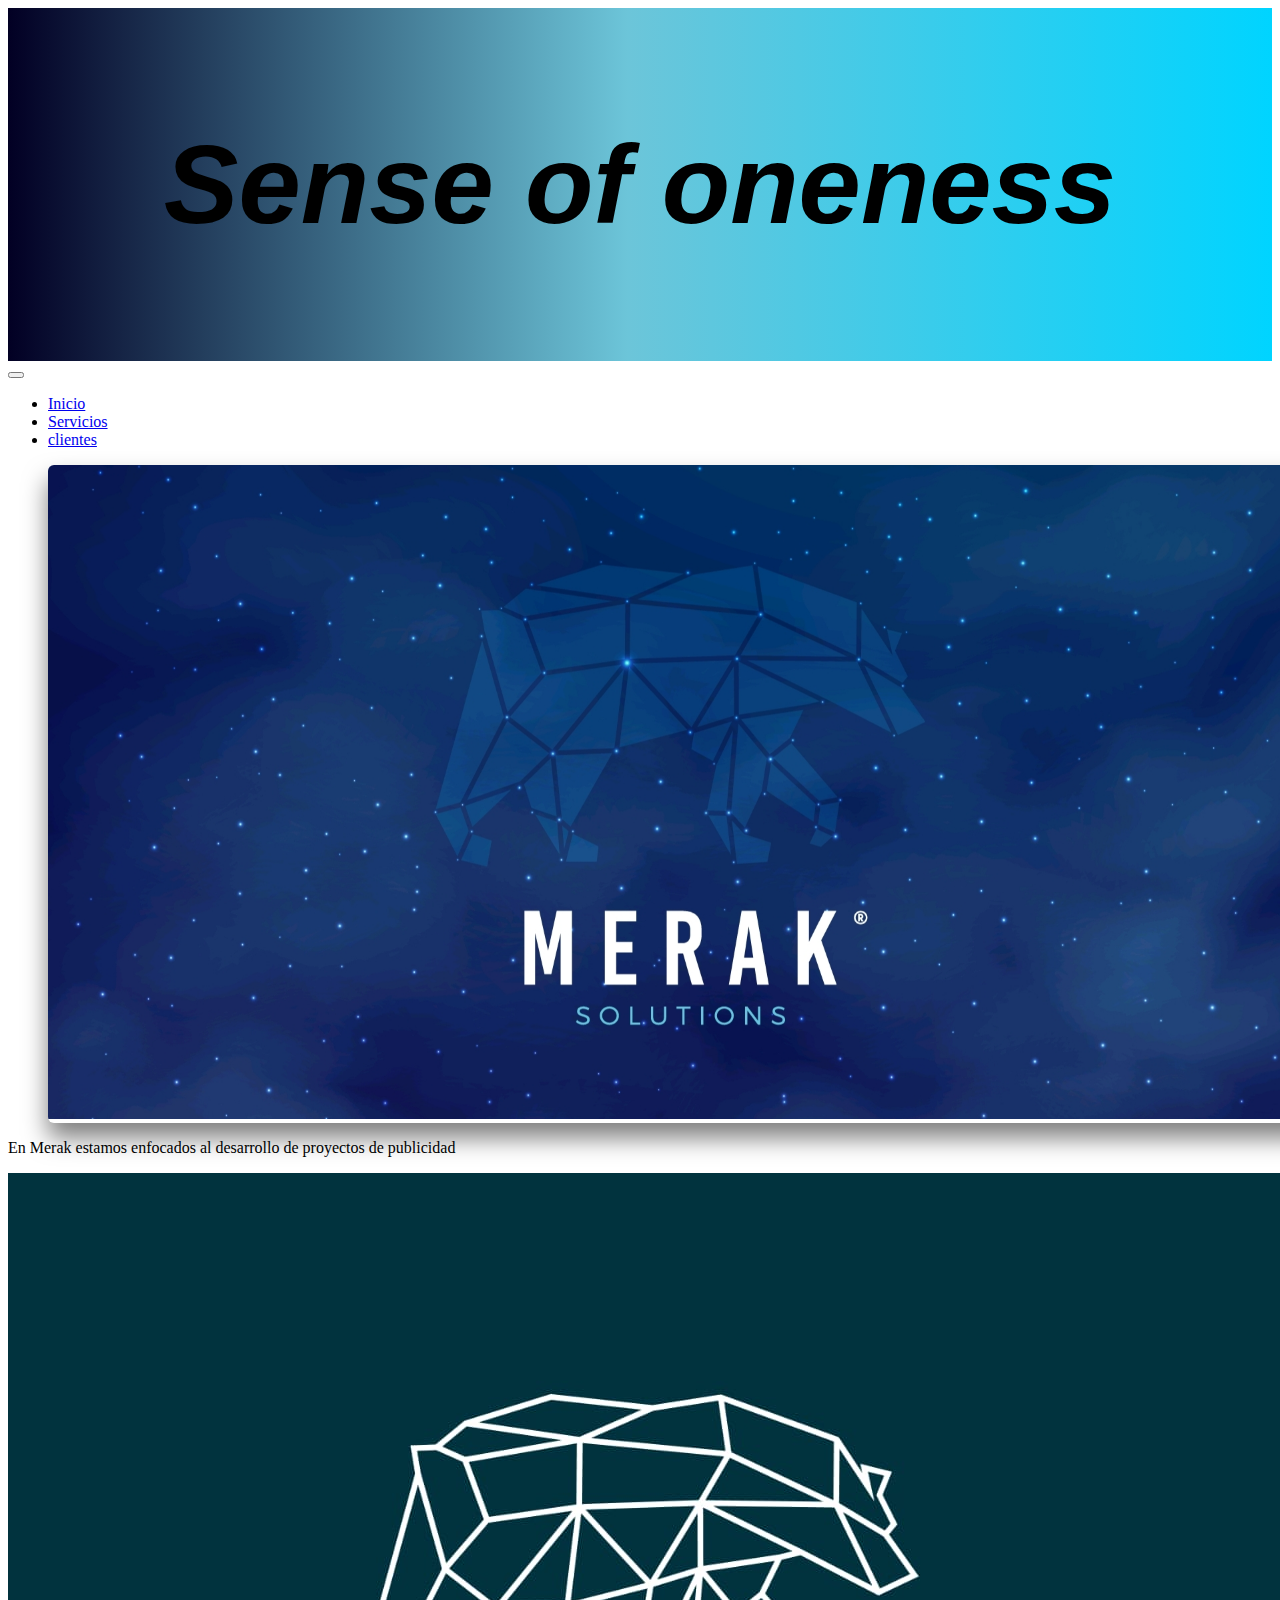
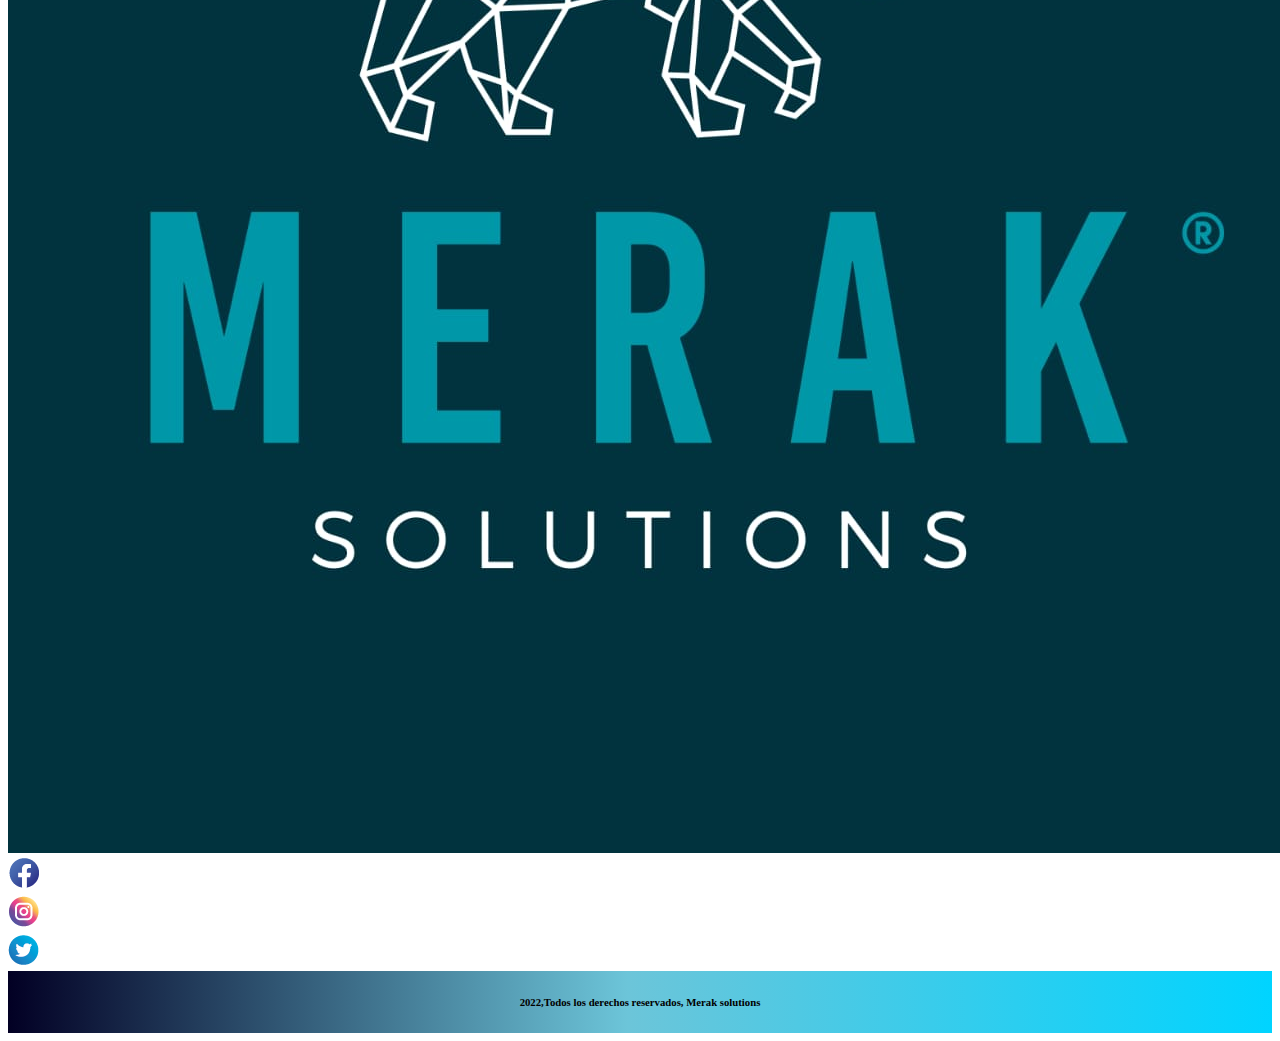
<file: Index.html>
<!DOCTYPE html>
<html lang="en">
<head>
    <meta charset="UTF-8">
    <meta http-equiv="X-UA-Compatible" content="IE=edge">
    <meta name="viewport" content="width=device-width, initial-scale=1.0">
    <title>Document</title>
    <!-- CSS only -->
    <link href="https://cdn.jsdelivr.net/npm/bootstrap@5.2.0-beta1/dist/css/bootstrap.min.css" rel="stylesheet" integrity="sha384-0evHe/X+R7YkIZDRvuzKMRqM+OrBnVFBL6DOitfPri4tjfHxaWutUpFmBp4vmVor" crossorigin="anonymous">
    <link rel="stylesheet" href="./Assets/css/style.css">
</head>
<body class="container-fluid">
  <div class="etiqueta">
        
    <div class="row justify-content-center"> 
    <h1>
    <p>Sense of oneness</p>
    </h1>
    </div>
  </div>
  
    <nav class="navbar navbar-expand-lg bg-light " >
        <div class="container-fluid">
          <a class="navbar-brand" href="#"></a>
          <button class="navbar-toggler" type="button" data-bs-toggle="collapse" data-bs-target="#navbarNav" aria-controls="navbarNav" aria-expanded="false" aria-label="Toggle navigation">
            <span class="navbar-toggler-icon"></span>
          </button>
          <div class="collapse navbar-collapse" id="navbarNav">
            <ul class="navbar-nav">
              <li class="nav-item">
                <a class="nav-link active" aria-current="page" href="./index.html">Inicio</a>
              </li>
             
              <li class="nav-item">
                <a class="nav-link" href="./pages/servicios.html">Servicios</a>
              </li>
              <li class="nav-item">
                <a class="nav-link" href="./pages/clientes.html">clientes</a>
              </li>
             
            </ul>
          </div>
        </div>
      </nav>

     

      

      <div class="caja">
        <figure class="col-12">
            <img class="img-fluid"  src="./Assets/img/logopagina.jpg" class="img-fluid" alt="...">
            <div class="capa">
                <h3 class="text">Nuestra misión</h3>
                <p class="text">Desarrollar ideas innovadoras en el mundo de la publicidad</p>
            </div>
        </figure>
      
      </div>

      <p class="lead m-5">
        En Merak estamos enfocados al desarrollo de proyectos de publicidad 
      </p>

      <div class="row justify-content-around mt-5">
       
          <div class="col-4" >
            <img class="img-fluid"  src="./Assets/img/minilogo.jpg" alt="">
          </div>      
         
      </div>

      <main  class="row">


        <div class="row justify-content-around mt-3">

            <div class="row justify-content-center mt-3">
          
            
                 <div class="col-2" >
                   <a href="http://"><img class="img-fluid" class="col-1" src="./Assets/img/face-01.png" alt=""><a href="http://"></a>
                 </div>          
           
            
              
                 <div class="col-2">
                 <a href="http://"><img class="img-fluid" class="col-1" src="./Assets/img/insta-01.png" alt=""></a>
                     
                 </div>
  
                 <div class="col-2">
                           <a href="http://"><img class="img-fluid" class="col-1" src="./Assets/img/twit-01.png" alt=""></a>
                     
                 </div>
          
            
            </div> 
       
                
        </div>

      </main>

      <div class="footer">
        
        <div class="row justify-content-center "   > 
        <h6>
        <p>2022,Todos los derechos reservados, Merak solutions</p>
        </h6>
        </div>
    </div>

 <!-- JavaScript Bundle with Popper -->
<script src="https://cdn.jsdelivr.net/npm/bootstrap@5.2.0-beta1/dist/js/bootstrap.bundle.min.js" integrity="sha384-pprn3073KE6tl6bjs2QrFaJGz5/SUsLqktiwsUTF55Jfv3qYSDhgCecCxMW52nD2" crossorigin="anonymous"></script>   
</body>
</html>
</file>
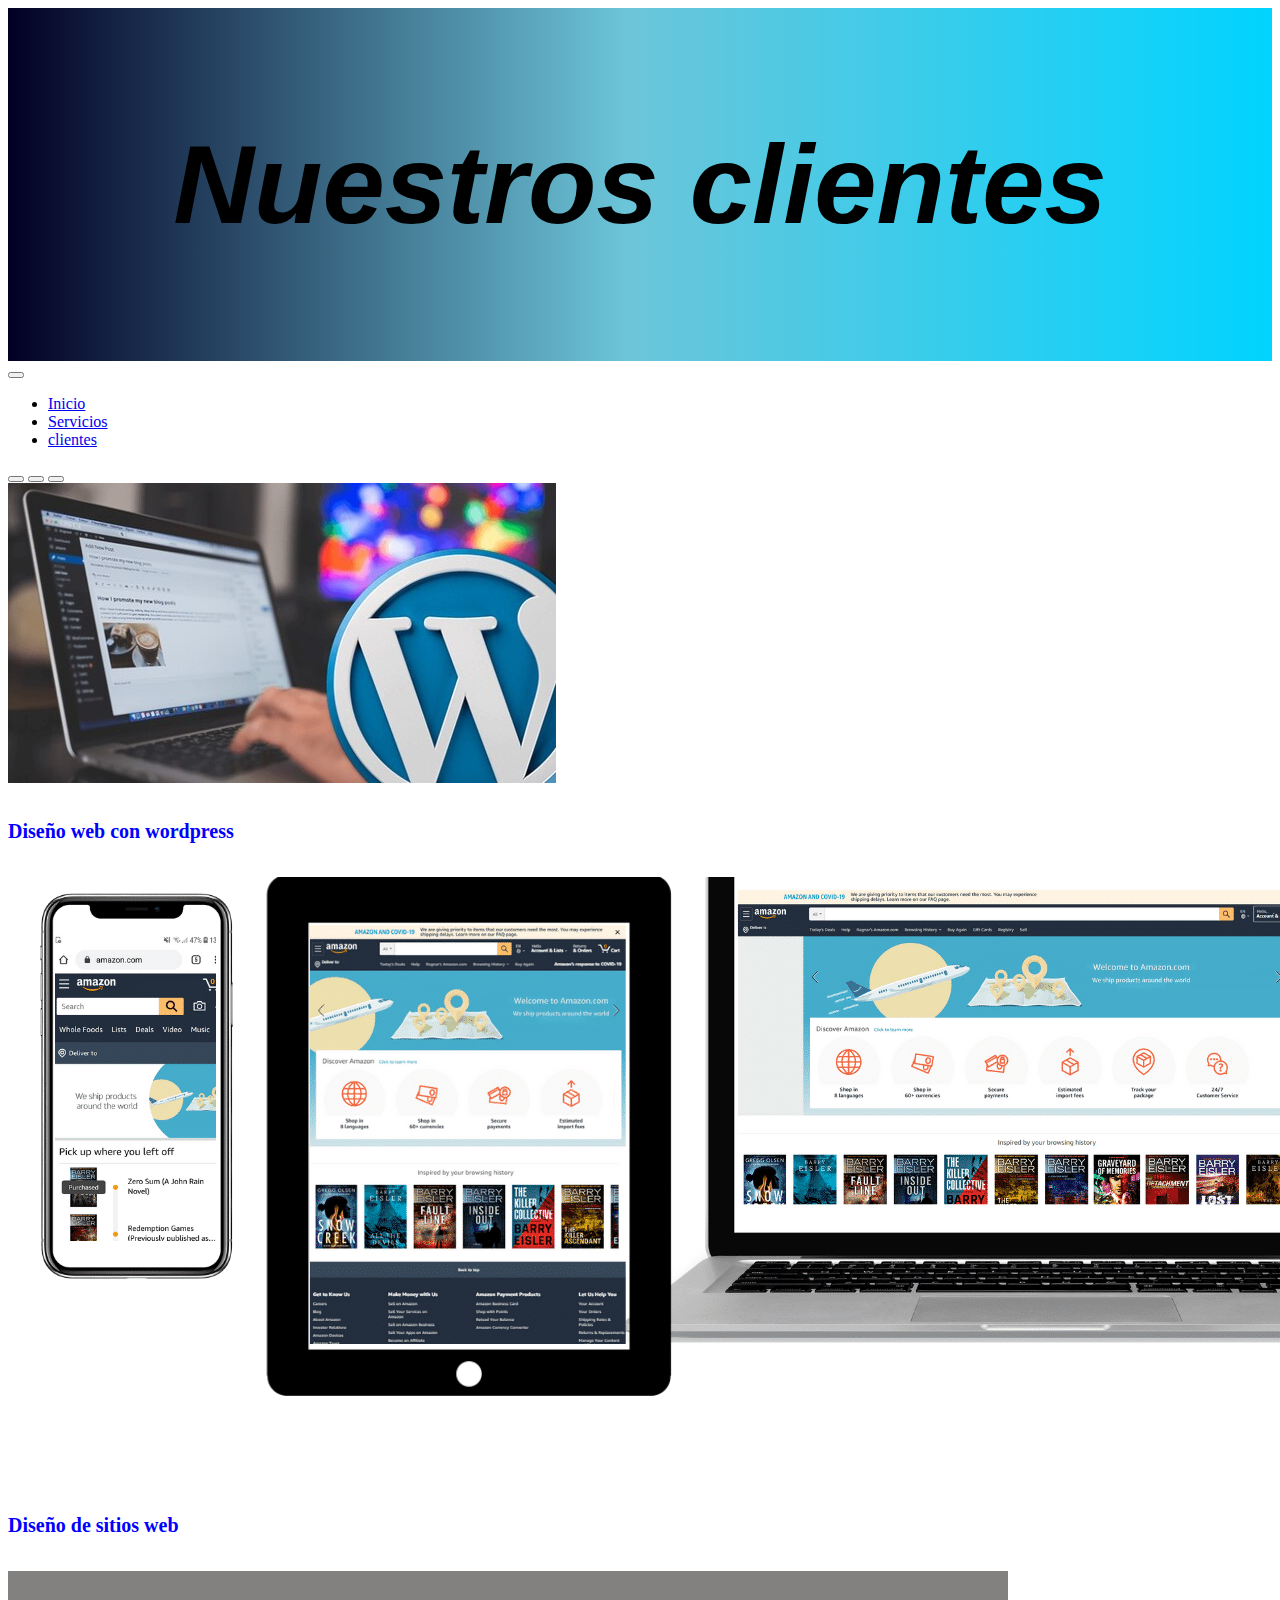
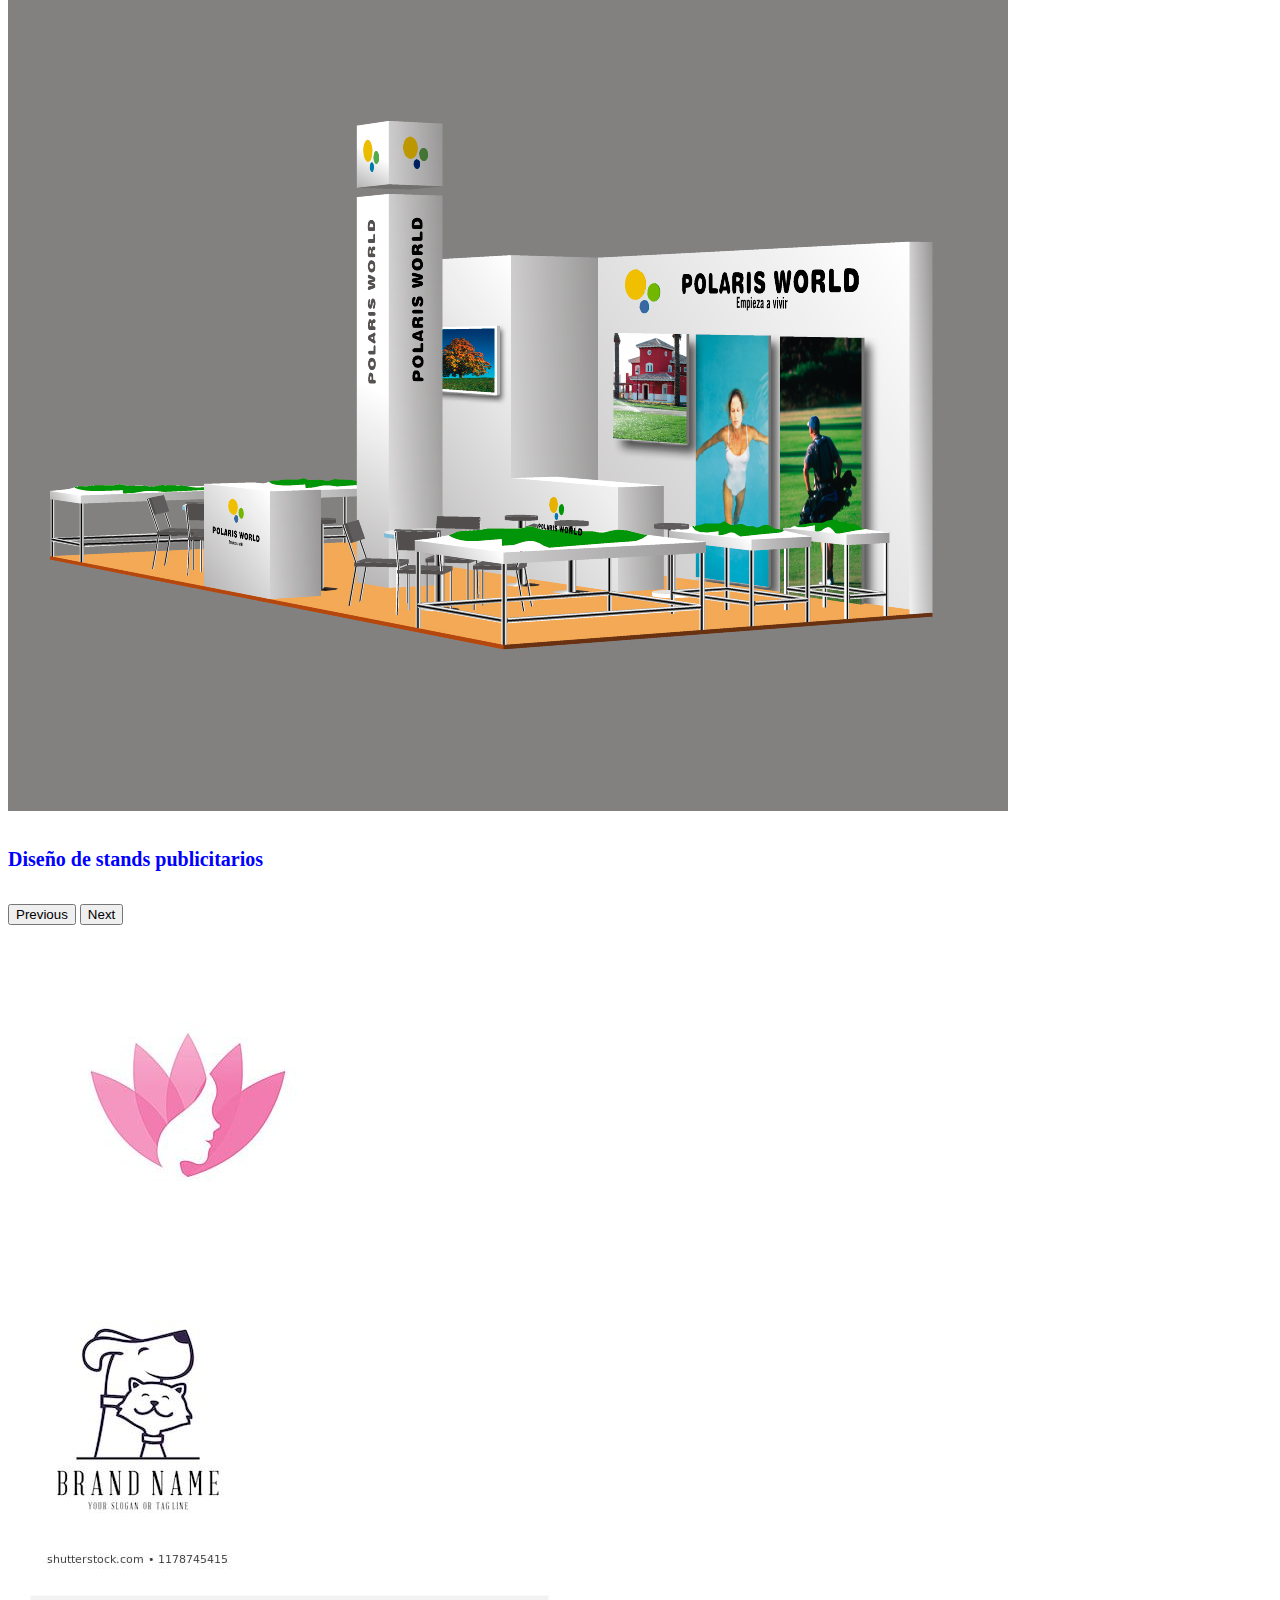
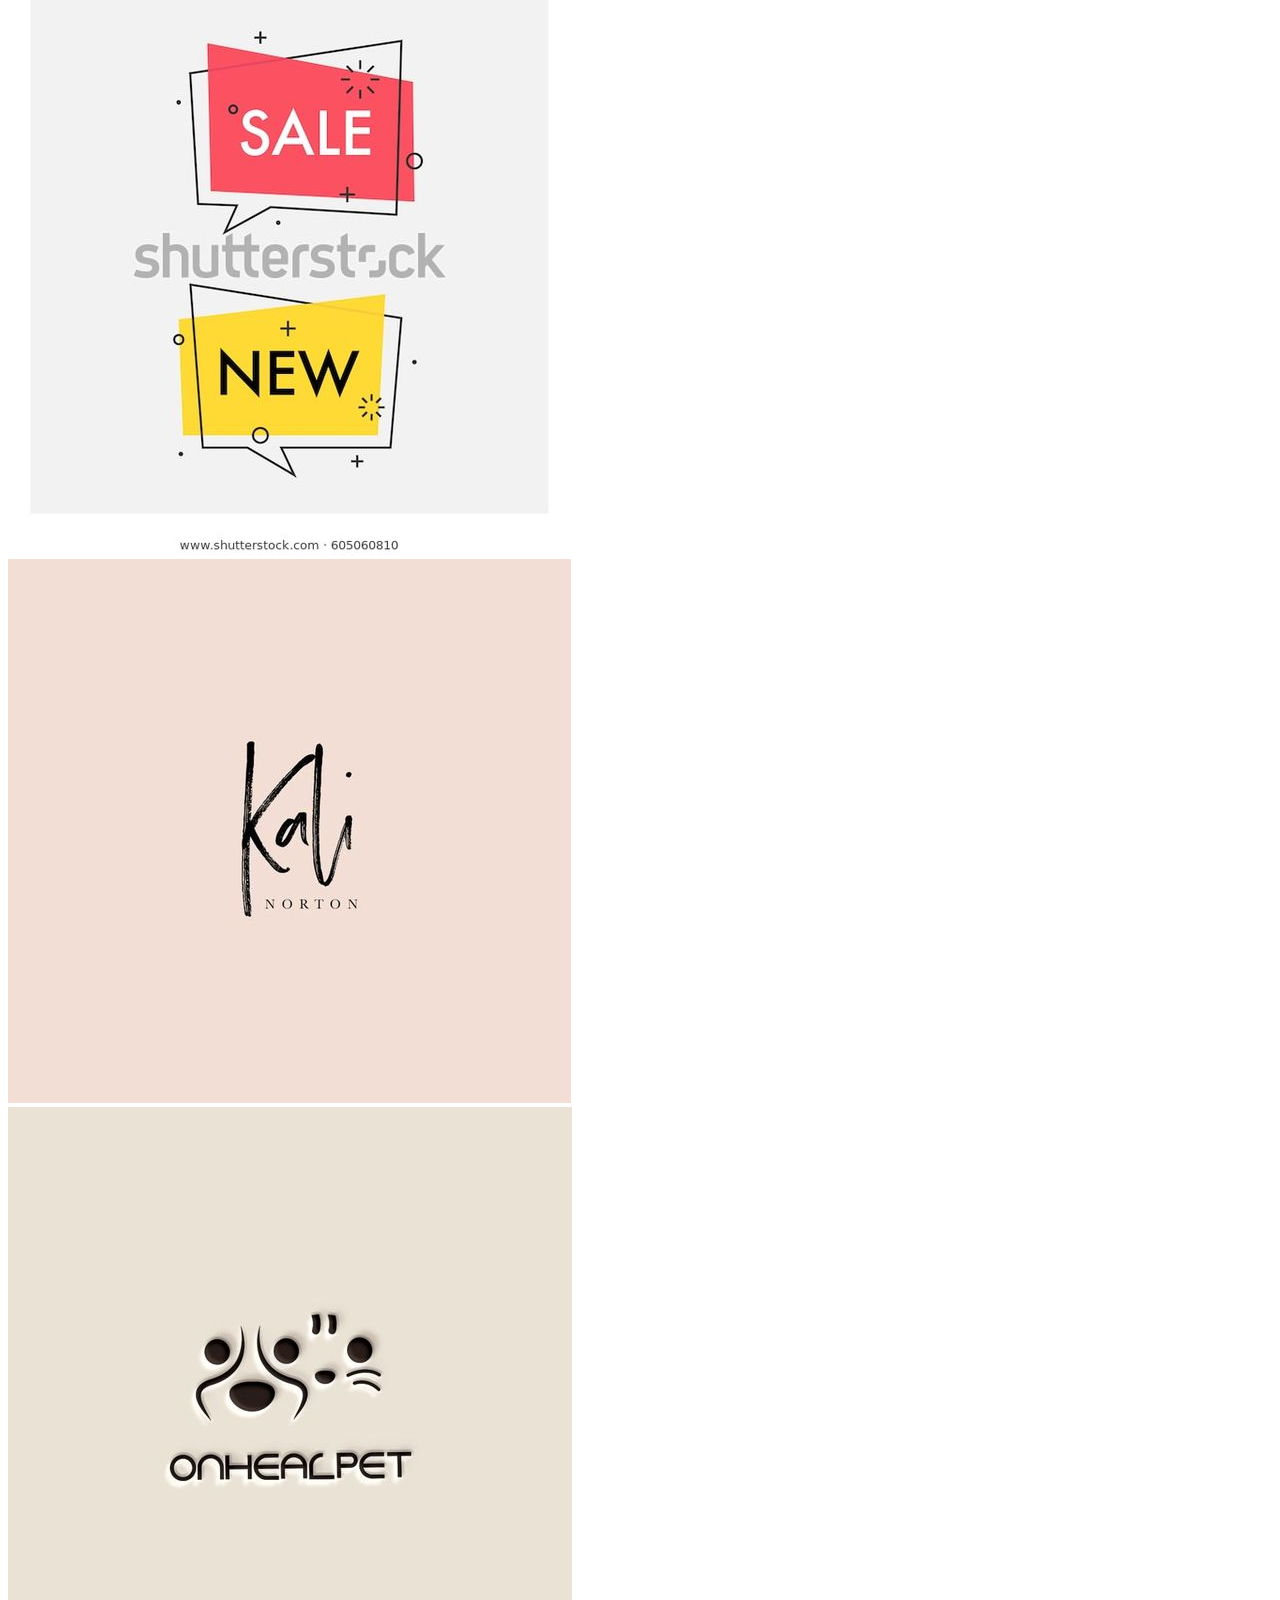
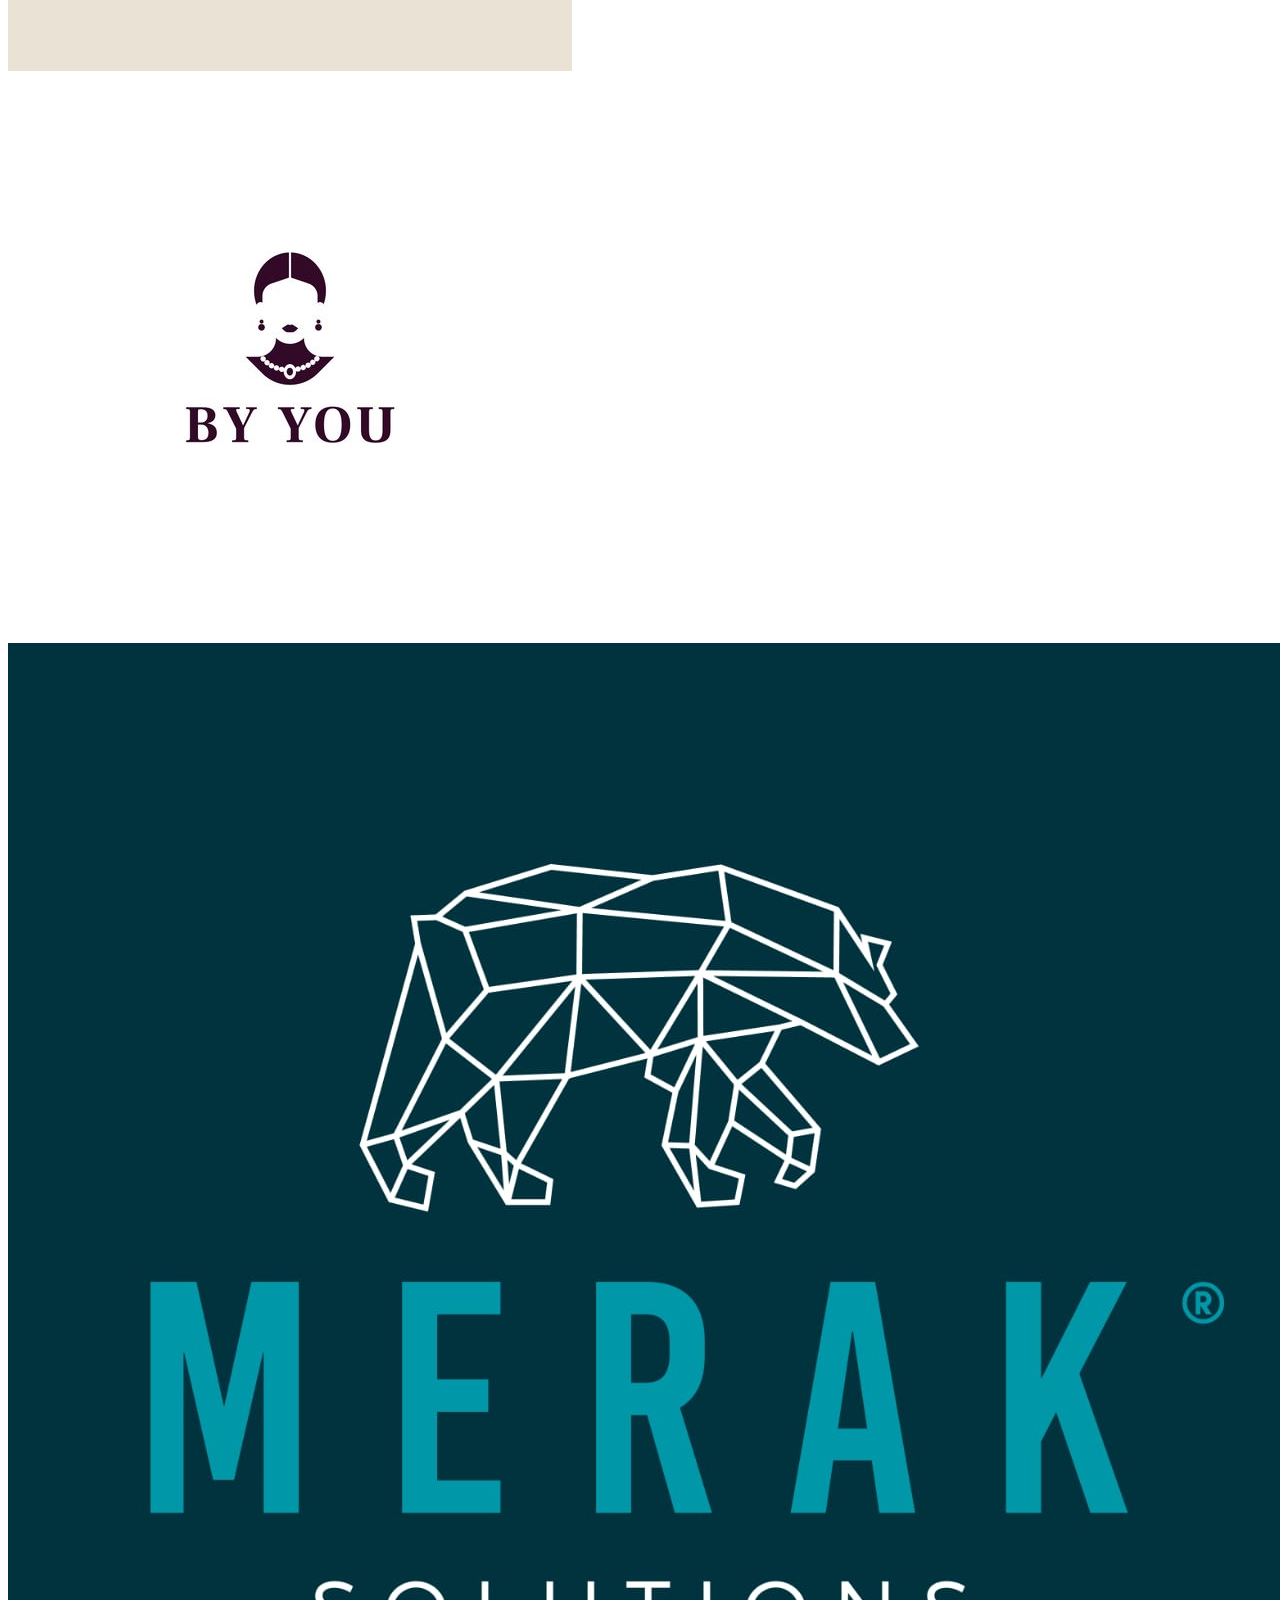
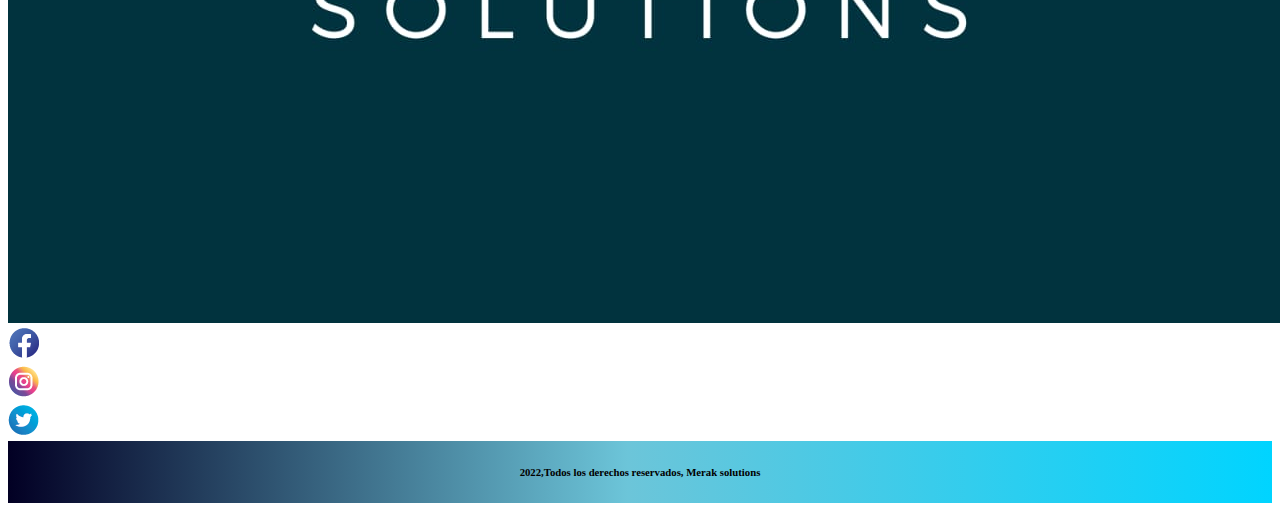
<file: Pages/clientes.html>
<!DOCTYPE html>
<html lang="en">
<head>
    <meta charset="UTF-8">
    <meta http-equiv="X-UA-Compatible" content="IE=edge">
    <meta name="viewport" content="width=device-width, initial-scale=1.0">
    <title>Document</title>
    <!-- CSS only -->
    <link href="https://cdn.jsdelivr.net/npm/bootstrap@5.2.0-beta1/dist/css/bootstrap.min.css" rel="stylesheet" integrity="sha384-0evHe/X+R7YkIZDRvuzKMRqM+OrBnVFBL6DOitfPri4tjfHxaWutUpFmBp4vmVor" crossorigin="anonymous">
    <link rel="stylesheet" href="../Assets/css/style.css">
</head>
<body class="container-fluid">
  <div class="etiqueta">
        
    <div class="row justify-content-center"   > 
    <h1>
    <p>Nuestros clientes</p>
    </h1>    
    </div>
  </div>
  
    <nav class="navbar navbar-expand-lg bg-light " >
        <div class="container-fluid">
          <a class="navbar-brand" href="#"></a>
          <button class="navbar-toggler" type="button" data-bs-toggle="collapse" data-bs-target="#navbarNav" aria-controls="navbarNav" aria-expanded="false" aria-label="Toggle navigation">
            <span class="navbar-toggler-icon"></span>
          </button>
          <div class="collapse navbar-collapse" id="navbarNav">
            <ul class="navbar-nav">
              <li class="nav-item">
                <a class="nav-link active" aria-current="page" href="../Index.html">Inicio</a>
              </li>              
              <li class="nav-item">
                <a class="nav-link" href="./Servicios.html">Servicios</a>
              </li>
              <li class="nav-item">
                <a class="nav-link" href="./clientes.html">clientes</a>
              </li>
             
            </ul>
          </div>
        </div>
      </nav>

      <div id="carouselExampleCaptions" class="carousel slide" data-bs-ride="false">
        <div class="carousel-indicators">
          <button type="button" data-bs-target="#carouselExampleCaptions" data-bs-slide-to="0" class="active" aria-current="true" aria-label="Slide 1"></button>
          <button type="button" data-bs-target="#carouselExampleCaptions" data-bs-slide-to="1" aria-label="Slide 2"></button>
          <button type="button" data-bs-target="#carouselExampleCaptions" data-bs-slide-to="2" aria-label="Slide 3"></button>
        </div>
        <div class="carousel-inner">
          <div class="carousel-item active">
            <img src="../Assets/img/carousel1.jpg" class="d-block w-100" alt="...">
            <div class="carousel-caption d-none d-md-block">
              <h5 class="textoC">Diseño web con wordpress</h5>
            </div>
          </div>
          <div class="carousel-item">
            <img src="../Assets/img/diseño web 2.png" class="d-block w-100" alt="...">
            <div class="carousel-caption d-none d-md-block">
              <h5 class="textoC">Diseño de sitios web</h5>
            </div>
          </div>
          <div class="carousel-item">
            <img src="../Assets/img/stand.jpg" class="d-block w-100" alt="...">
            <div class="carousel-caption d-none d-md-block">
              <h5 class="textoC">Diseño de stands publicitarios</h5>
            </div>
          </div>
         
        </div>
        <button class="carousel-control-prev" type="button" data-bs-target="#carouselExampleCaptions" data-bs-slide="prev">
          <span class="carousel-control-prev-icon" aria-hidden="true"></span>
          <span class="visually-hidden">Previous</span>
        </button>
        <button class="carousel-control-next" type="button" data-bs-target="#carouselExampleCaptions" data-bs-slide="next">
          <span class="carousel-control-next-icon" aria-hidden="true"></span>
          <span class="visually-hidden">Next</span>
        </button>
      </div>

      <main class="imgClientes" >
        
            <div class="row justify-content-around m-3">
                <div class="col-3  m-5 col-xl-3" ><img class="img-fluid" src="../Assets/img/mlogo1.jpg" alt=""></div>
                <div class="col-3  m-5 col-xl-3" ><img class="img-fluid" src="../Assets/img/mlogo2.jpg" alt=""></div>
                <div class="col-3  m-5 col-xl-3" ><img class="img-fluid" src="../Assets/img/mlogo3.jpg" alt=""></div>
          </div>
        
        
            <div class="row justify-content-around m-3">
                <div class="col-3 m-5 col-xl-3" ><img class="img-fluid" src="../Assets/img/mlogo4.jpg" alt=""></div>
                <div class="col-3 m-5 col-xl-3" ><img class="img-fluid" src="../Assets/img/ml5.jpg" alt=""></div>
                <div class="col-3 m-5 col-xl-3" ><img class="img-fluid" src="../Assets/img/ml6.jpg" alt=""></div>
            </div>
        

       
      </main>

      <div class="row justify-content-around mt-5">
        <div class="col-4" >
          <img class="img-fluid"  src="../Assets/img/minilogo.jpg" alt="">
        </div>       
      </div>

      <div class="row justify-content-around mt-3">

          <div class="row justify-content-around mt-3">
        
          
            <div class="col-2" >
              <a href="http://"><img class="img-fluid" class="col-1" src="../Assets/img/face-01.png" alt=""><a href="http://"></a>
            </div>          
         
          
            
               <div class="col-2">
               <a href="http://"><img class="img-fluid" class="col-1" src="../Assets/img/insta-01.png" alt=""></a>
                   
              </div>

              <div class="col-2">
                         <a href="http://"><img class="img-fluid" class="col-1" src="../Assets/img/twit-01.png" alt=""></a>
                   
               </div>
        
          
      </div> 
     
              
      </div>


      <div class="footer">
        
        <div class="row justify-content-center "   > 
        <h6>
        <p>2022,Todos los derechos reservados, Merak solutions</p>
        </h6>
        </div>
    </div>

 <!-- JavaScript Bundle with Popper -->
<script src="https://cdn.jsdelivr.net/npm/bootstrap@5.2.0-beta1/dist/js/bootstrap.bundle.min.js" integrity="sha384-pprn3073KE6tl6bjs2QrFaJGz5/SUsLqktiwsUTF55Jfv3qYSDhgCecCxMW52nD2" crossorigin="anonymous"></script>   
</body>
</html>
</file>
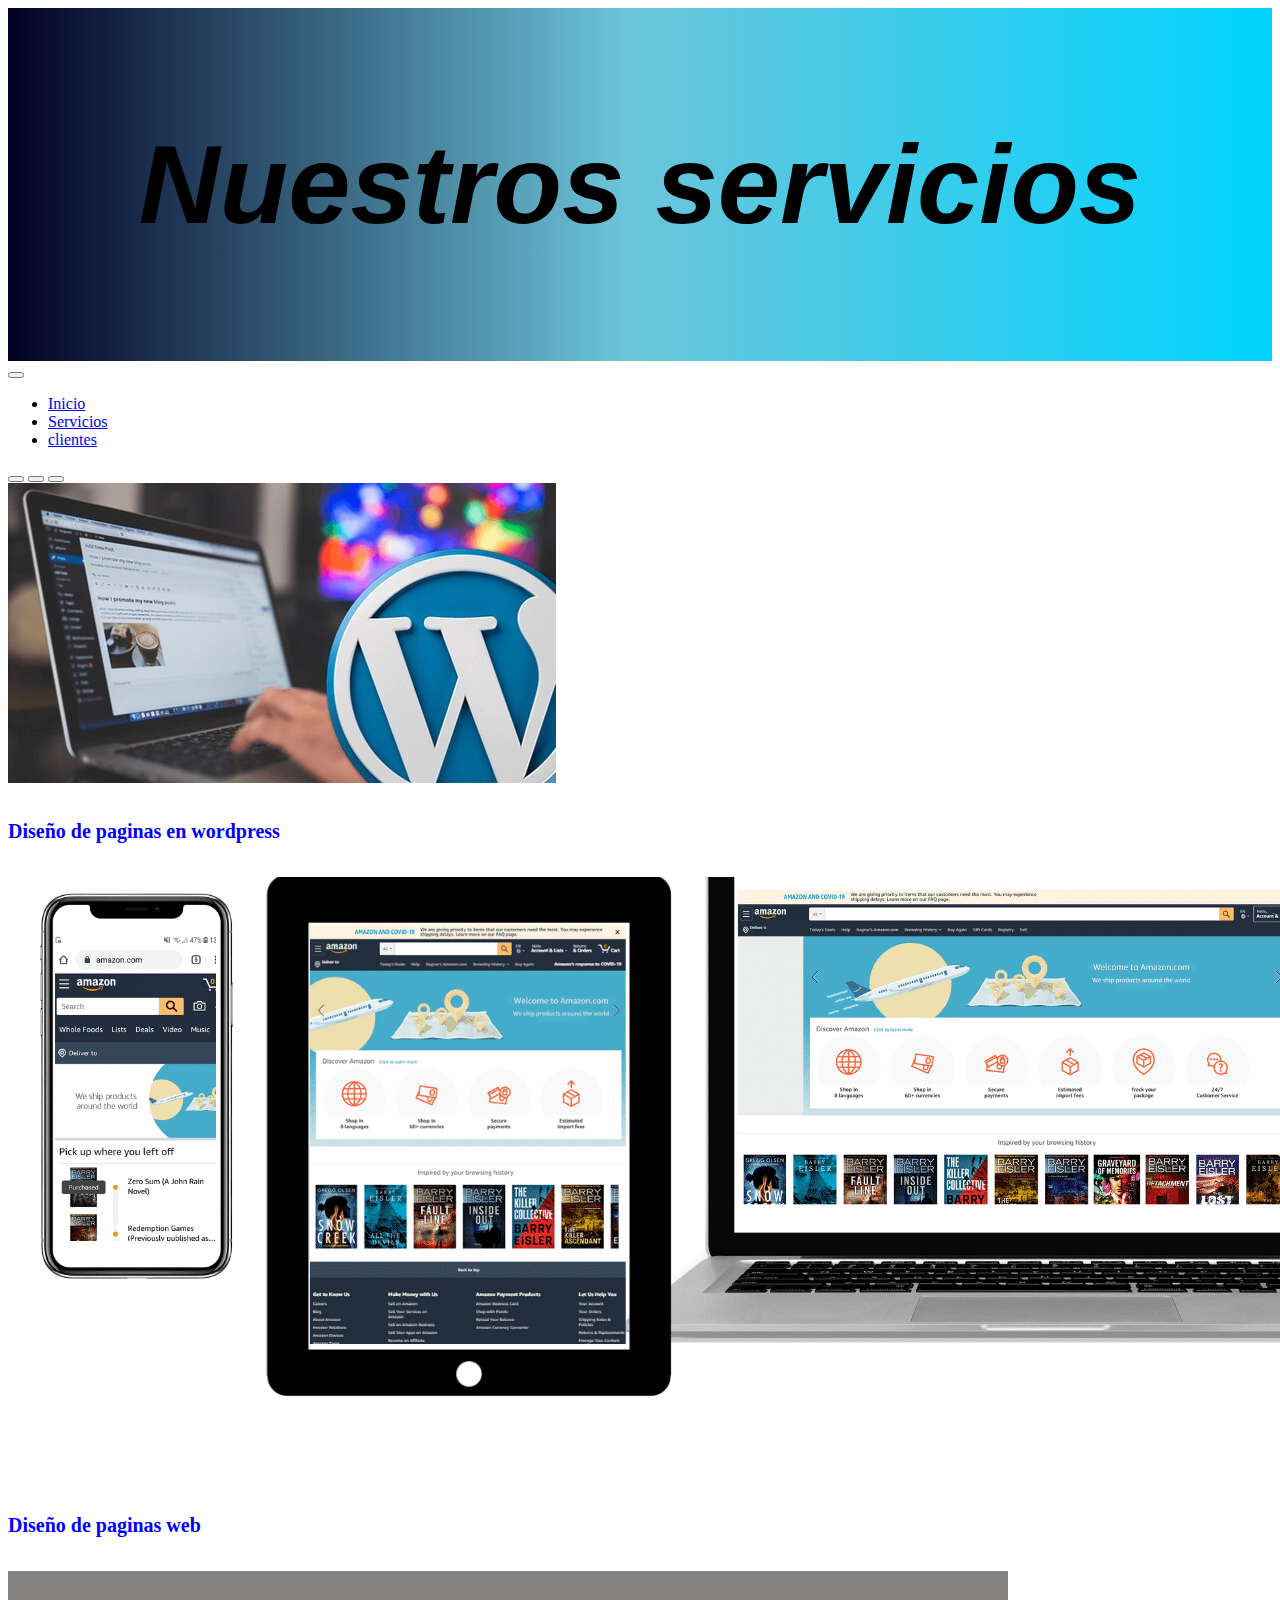
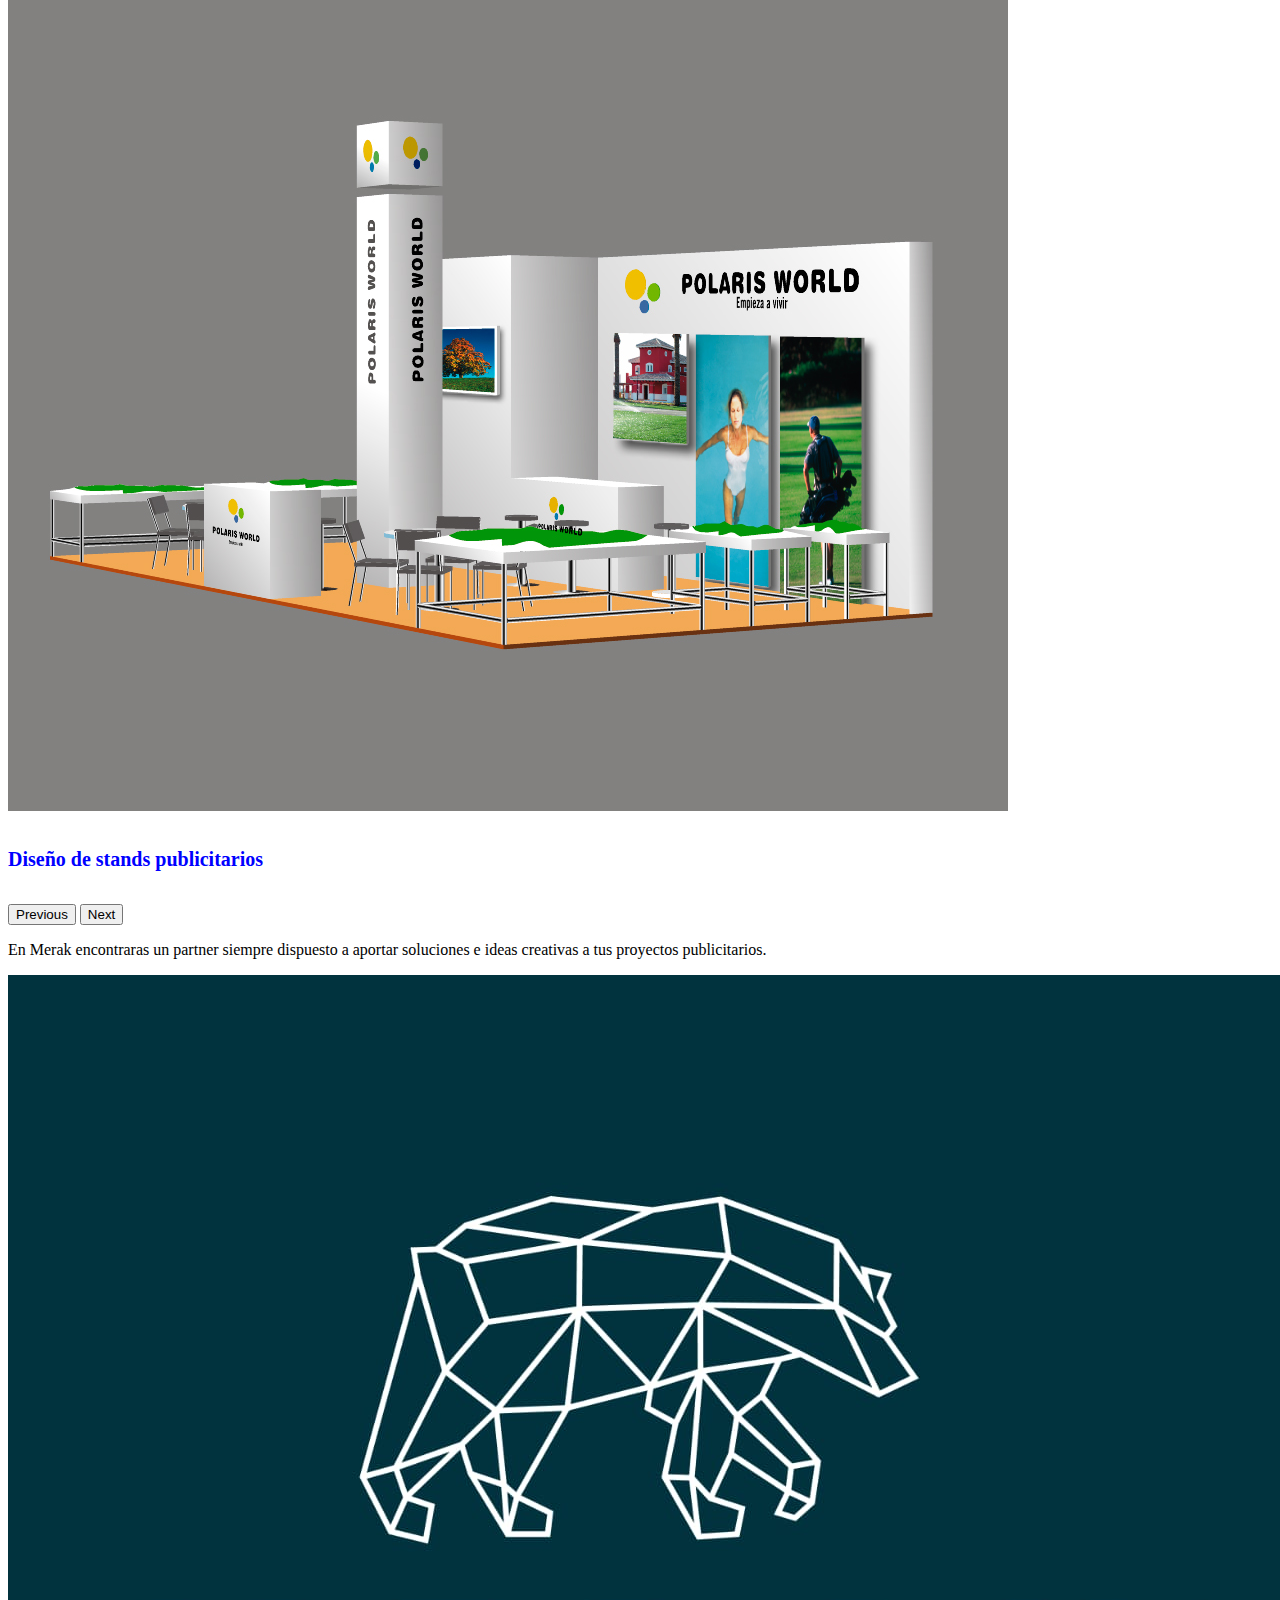
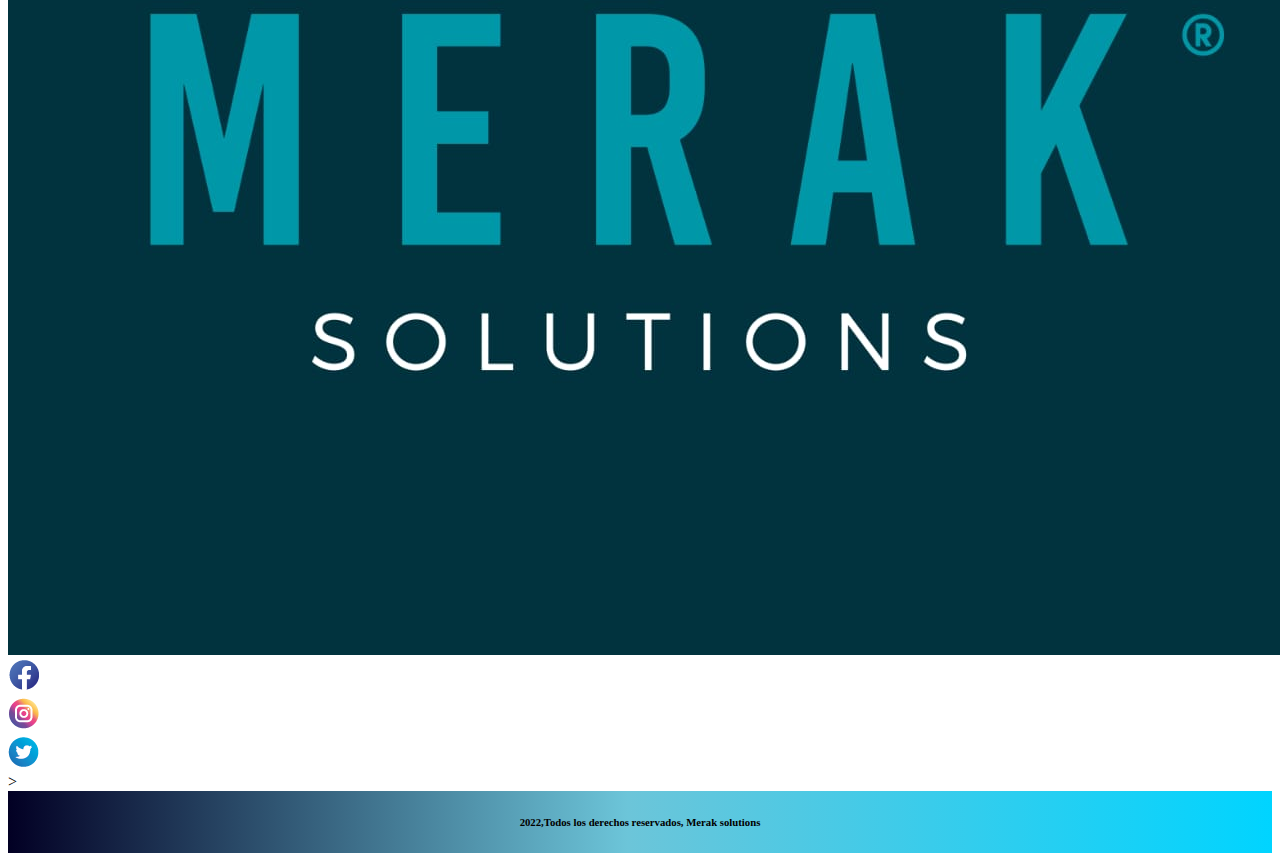
<file: Pages/Servicios.html>
<!DOCTYPE html>
<html lang="en">
<head>
    <meta charset="UTF-8">
    <meta http-equiv="X-UA-Compatible" content="IE=edge">
    <meta name="viewport" content="width=device-width, initial-scale=1.0">
    <title>Document</title>
    <!-- CSS only -->
    <link href="https://cdn.jsdelivr.net/npm/bootstrap@5.2.0-beta1/dist/css/bootstrap.min.css" rel="stylesheet" integrity="sha384-0evHe/X+R7YkIZDRvuzKMRqM+OrBnVFBL6DOitfPri4tjfHxaWutUpFmBp4vmVor" crossorigin="anonymous">
    <link rel="stylesheet" href="../Assets/css/style.css">
</head>
<body class="container-fluid">
  <div class="etiqueta">
        
    <div class="row justify-content-center"   > 
    <h1>
    <p>Nuestros servicios</p>
    </h1>    
    </div>
  </div>
  
    <nav class="navbar navbar-expand-lg bg-light " >
        <div class="container-fluid">
          <a class="navbar-brand" href="#"></a>
          <button class="navbar-toggler" type="button" data-bs-toggle="collapse" data-bs-target="#navbarNav" aria-controls="navbarNav" aria-expanded="false" aria-label="Toggle navigation">
            <span class="navbar-toggler-icon"></span>
          </button>
          <div class="collapse navbar-collapse" id="navbarNav">
            <ul class="navbar-nav">
              <li class="nav-item">
                <a class="nav-link active" aria-current="page" href="../index.html">Inicio</a>
              </li>
             
              <li class="nav-item">
                <a class="nav-link" href="./servicios.html">Servicios</a>
              </li>
              <li class="nav-item">
                <a class="nav-link" href="./clientes.html">clientes</a>
              </li>
              
              </li>
            </ul>
          </div>
        </div>
      </nav>

      <div id="carouselExampleCaptions" class="carousel slide" data-bs-ride="false">
        <div class="carousel-indicators">
          <button type="button" data-bs-target="#carouselExampleCaptions" data-bs-slide-to="0" class="active" aria-current="true" aria-label="Slide 1"></button>
          <button type="button" data-bs-target="#carouselExampleCaptions" data-bs-slide-to="1" aria-label="Slide 2"></button>
          <button type="button" data-bs-target="#carouselExampleCaptions" data-bs-slide-to="2" aria-label="Slide 3"></button>
        </div>
        <div class="carousel-inner">
          <div class="carousel-item active">
            <img src="../Assets/img/carousel1.jpg" class="d-block w-100" alt="...">
            <div class="carousel-caption d-none d-md-block">
              <h5 class="textoC">Diseño de paginas en wordpress</h5>
            </div>
          </div>
          <div class="carousel-item">
            <img src="../Assets/img/diseño web 2.png" class="d-block w-100" alt="...">
            <div class="carousel-caption d-none d-md-block">
              <h5 class="textoC">Diseño de paginas web</h5>
            </div>
          </div>
          <div class="carousel-item">
            <img src="../Assets/img/stand.jpg" class="d-block w-100" alt="...">
            <div class="carousel-caption d-none d-md-block">
              <h5 class="textoC">Diseño de stands publicitarios</h5>              
            </div>
          </div>
         
        </div>
        <button class="carousel-control-prev" type="button" data-bs-target="#carouselExampleCaptions" data-bs-slide="prev">
          <span class="carousel-control-prev-icon" aria-hidden="true"></span>
          <span class="visually-hidden">Previous</span>
        </button>
        <button class="carousel-control-next" type="button" data-bs-target="#carouselExampleCaptions" data-bs-slide="next">
          <span class="carousel-control-next-icon" aria-hidden="true"></span>
          <span class="visually-hidden">Next</span>
        </button>
      </div>
      <div>  
        <p>En Merak encontraras un partner siempre dispuesto a aportar soluciones  e ideas creativas a tus proyectos publicitarios.</p>
      </div>
       

      <div class="row justify-content-around mt-5">
        <div class="col-4" >
          <img class="img-fluid "  src="../Assets/img/minilogo.jpg" alt="">
        </div>       
      </div>

      <div>

            <div class="row justify-content-center mt-3">
        
          

               <div class="col-2" >
                    <a href="http://"><img class="img-fluid" class="col-1" src="../Assets/img/face-01.png" alt=""><a href="http://"></a>
               </div>          
         
          
            
               <div class="col-2">
                    <a href="http://"><img class="img-fluid" class="col-1" src="../Assets/img/insta-01.png" alt=""></a>
                   
               </div>

               <div class="col-2">
                    <a href="http://"><img class="img-fluid" class="col-1" src="../Assets/img/twit-01.png" alt=""></a>
                   
               </div>    >

            </div>

      </div>
      <div class="footer">
        
           <div class="row justify-content-center "   > 
                <h6>
                <p>2022,Todos los derechos reservados, Merak solutions</p>
                </h6>
           </div>
      </div>

 <!-- JavaScript Bundle with Popper -->
<script src="https://cdn.jsdelivr.net/npm/bootstrap@5.2.0-beta1/dist/js/bootstrap.bundle.min.js" integrity="sha384-pprn3073KE6tl6bjs2QrFaJGz5/SUsLqktiwsUTF55Jfv3qYSDhgCecCxMW52nD2" crossorigin="anonymous"></script>   
</body>
</html>
</file>
<file: Assets/css/style.css>
.footer{
    background: rgb(2,0,36);
    background: linear-gradient(90deg, rgba(2,0,36,1) 0%, rgba(108,197,217,1) 49%, rgba(0,212,255,1) 100%);
    justify-content: center;
    align-items: center;
    display: flex;

}


.etiqueta{

    display: flex;
    font-size: 56px;    
    font-style: oblique;    
    justify-content: center;
    font-family: 'Gill Sans', 'Gill Sans MT', Calibri, 'Trebuchet MS', sans-serif;
    font-weight: 100;
    background: rgb(2,0,36);
    background: linear-gradient(90deg, rgba(2,0,36,1) 0%, rgba(108,197,217,1) 49%, rgba(0,212,255,1) 100%);

}
.btn{
    background-color: blue;
    color:white;
    border: brown;
}
.btnForm{
    width: 100px;
    
}

.textoC{
    color: blue ;
    font-size: 20px;
    font-variant-ligatures: discretionary-ligatures;
    
}

.imgClientes{     
    transition: all 300ms;

}
.imgClientes img:hover{
    transform: scale(1.15);
    
}

.caja figure{
    position: relative;
    height: 100%;
    width: 100%;
    overflow: hidden;
    border-radius: 6px;
    box-shadow: 0px 15px 25px rgba(0,0,0,0.50);
    cursor: pointer;
}
.caja figure img{
    width: 100%;
    height: 100%;
    transition: all 500ms ease-out;    
}
.caja figure .capa{
    position: absolute;
    top: 0;
    width: 100%;
    height: 100%;
    background: rgba(11,103,123,0.6);
    transition: all 500ms ease-out;
    opacity: 0;
    visibility: hidden;
    text-align: center;
}
.caja figure:hover  .capa{
    opacity: 1;
    visibility: visible;
    
}

.caja figure > .capa h3{
    margin-top: 90px;
    margin-bottom: 135px;
    
}
.caja figure .capa h3{
    color: white;
    font-weight: 600;  
    margin-bottom: 120px;  
    transition: all 500ms ease-out;
    margin-top: 30px;
}
.caja figure .capa p{
    color: white;
    font-size: 15px;
    line-height: 1.5;
    width: 100%;
    max-width: 220px;
    margin: auto;
}
</file>
